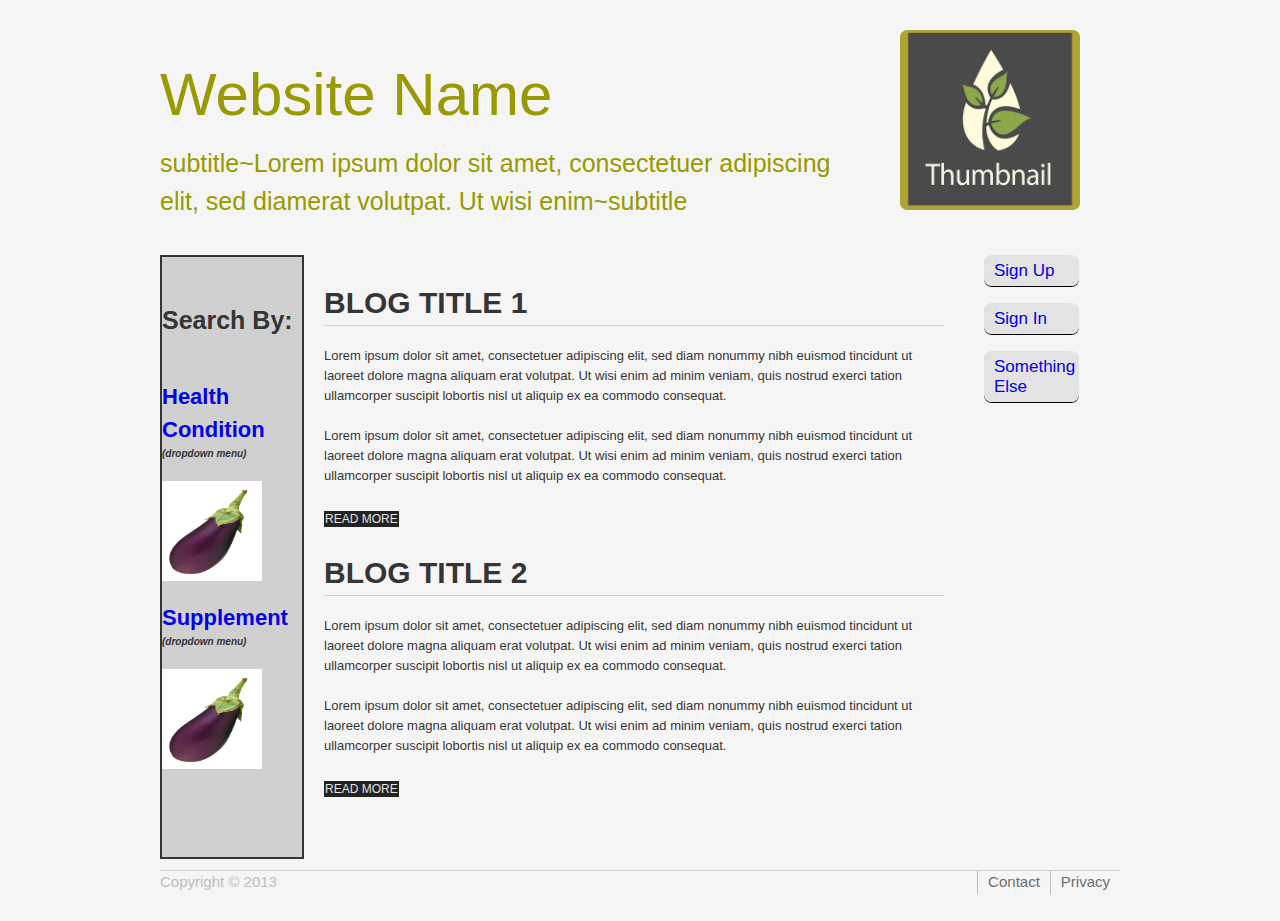
<file: WP-Html_Projects/index.html>
<!doctype html>

<html>
	<meta charset="utf-8" />
	<link rel="stylesheet" href="CSS/960_12_col.css">
	<link rel="stylesheet" href="CSS/text.css">
	<link rel="stylesheet" href="CSS/reset.css">
	<link rel="stylesheet" href="CSS/style.css"/>

<head>
		<title>Treehouse Health Practice</title>

<div class="container_12">
	<div class="grid_9 website_name">Website Name</div>

	
		<div class="grid_3 thumb">
		<img src="img/Thumbnail.png" height="180px" width="180px" alt=""> 
		</div>  <!-- thumb -->
	
		<div class="grid_9 subtitle">subtitle~Lorem ipsum dolor sit amet, consectetuer adipiscing elit, sed diamerat volutpat. Ut wisi enim~subtitle
		</div>

	</div><!--website_name-->
</div><!--container_12-->
</head>

</body>
<div class="container_12">
	<div class="left_sidebar grid_2">
			<h2>Search By:</h2>

				<h3><a href="#">Health Condition</a></h3>
					<h4><i>(dropdown menu)</i></h4>
				<img src="img/Eggplant.png" height="100px" width="100px" alt="">
					
				<h3><a href="#">Supplement</a></h3> 
				<h4><i>(dropdown menu)</i></h4>
				<img src="img/Eggplant.png" height="100px" width="100px" alt="">
	</div> <!--grid_2-->

		<div class="blog grid_8">
			<h2>Blog Title 1</h2>
			<blockquote>
				<p>Lorem ipsum dolor sit amet, consectetuer adipiscing elit, sed diam nonummy nibh euismod tincidunt ut laoreet dolore magna aliquam erat volutpat. Ut wisi enim ad minim veniam, quis nostrud exerci tation ullamcorper suscipit lobortis nisl ut aliquip ex ea commodo consequat.</p>
				<p>Lorem ipsum dolor sit amet, consectetuer adipiscing elit, sed diam nonummy nibh euismod tincidunt ut laoreet dolore magna aliquam erat volutpat. Ut wisi enim ad minim veniam, quis nostrud exerci tation ullamcorper suscipit lobortis nisl ut aliquip ex ea commodo consequat.</p>
			</blockquote>
				<p><a href="#" class="button">Read More</a></p>

			<h2>Blog Title 2</h2>
			<blockquote>
				<p>Lorem ipsum dolor sit amet, consectetuer adipiscing elit, sed diam nonummy nibh euismod tincidunt ut laoreet dolore magna aliquam erat volutpat. Ut wisi enim ad minim veniam, quis nostrud exerci tation ullamcorper suscipit lobortis nisl ut aliquip ex ea commodo consequat.</p>
				<p>Lorem ipsum dolor sit amet, consectetuer adipiscing elit, sed diam nonummy nibh euismod tincidunt ut laoreet dolore magna aliquam erat volutpat. Ut wisi enim ad minim veniam, quis nostrud exerci tation ullamcorper suscipit lobortis nisl ut aliquip ex ea commodo consequat.</p>
			</blockquote>
				<p><a href="#" class="button">Read More</a></p>
		</div><!--grid_8 blog-->

	<div class="grid_2 buttons">
			<ul>  	
				<li><a href='#'>Sign Up</a></li>
				<li><a href='#'>Sign In</a></li>
				<li><a href='#'>Something Else</a></li>
			</u>
	</div>	<!--grid_2 buttons-->
</div>




<div class="container_12">
			<footer>
				<ul>
					<li class="copyright">Copyright &copy; 2013</li>
					<li><a href="">Privacy</a></li>
					<li><a href="">Contact</a></li>
				</ul>
			</footer>
</div> <!--container_12-->

</body>
	
</html>
</file>
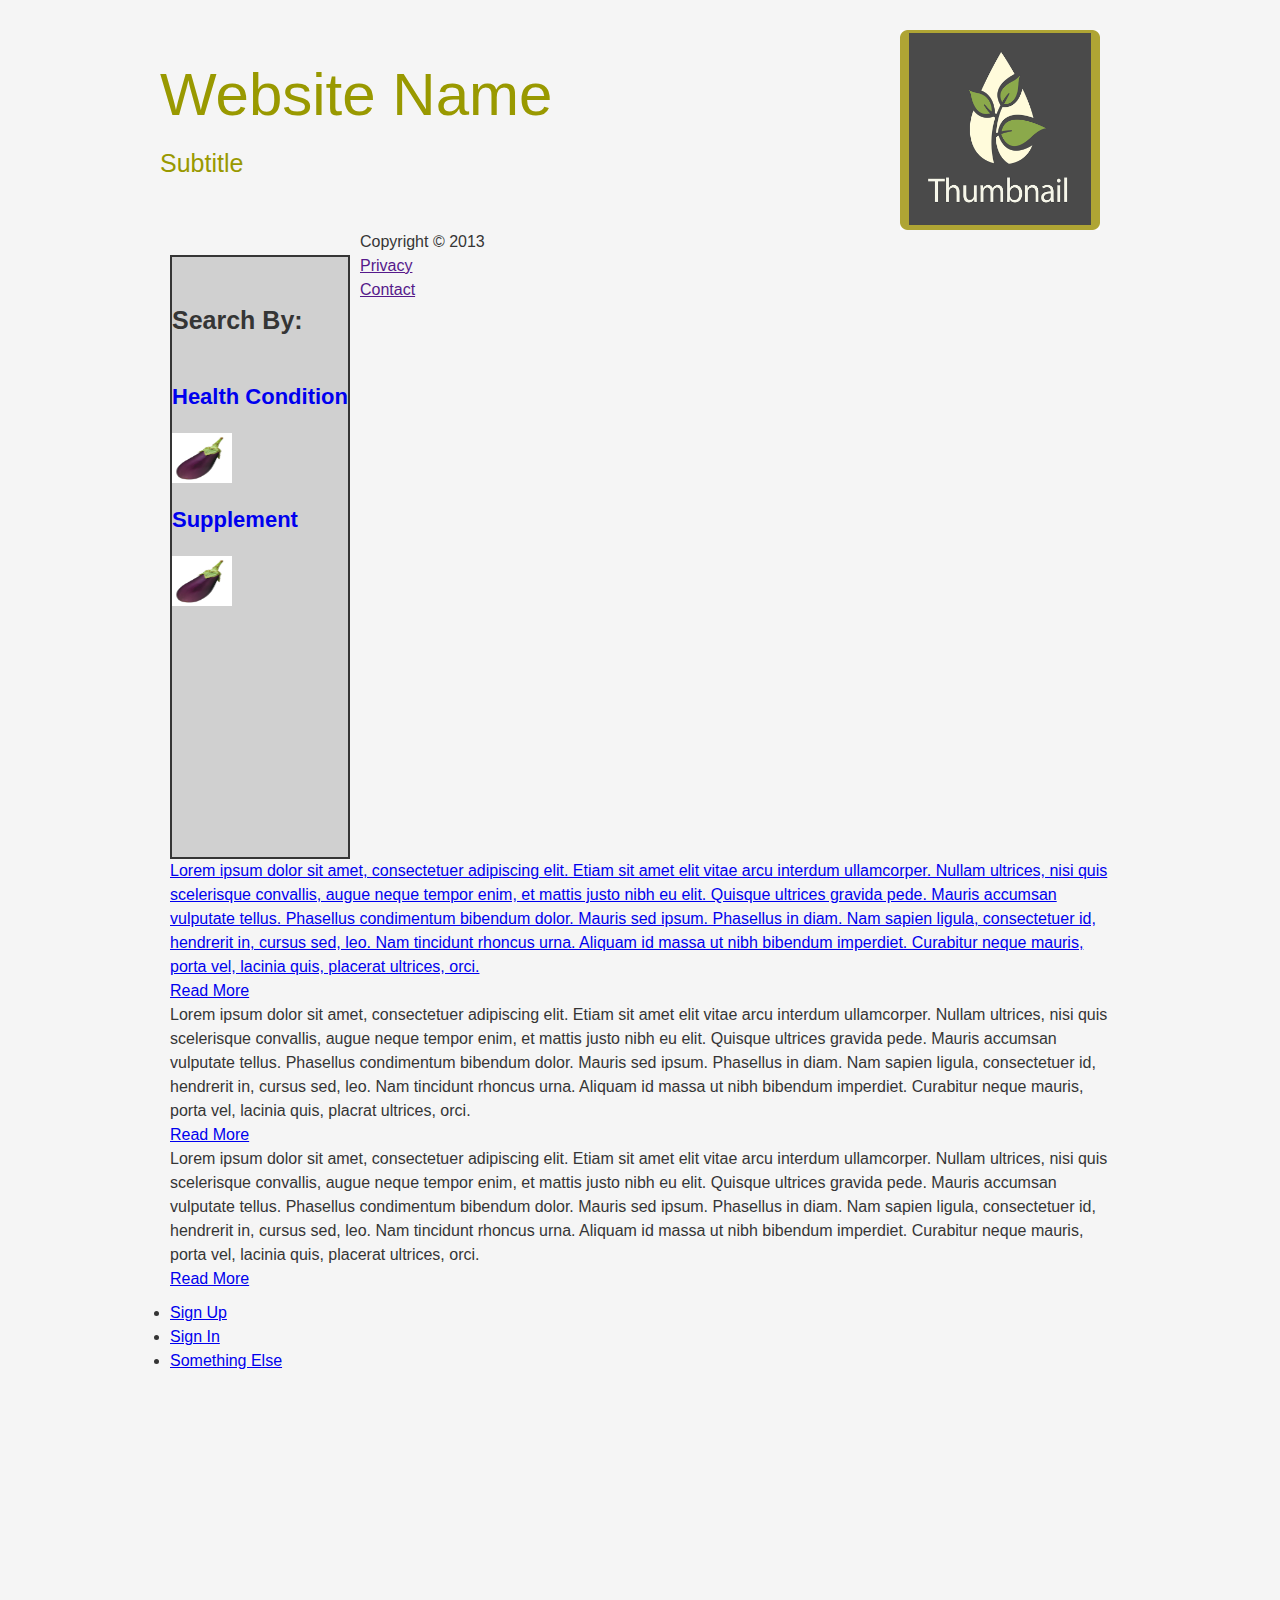
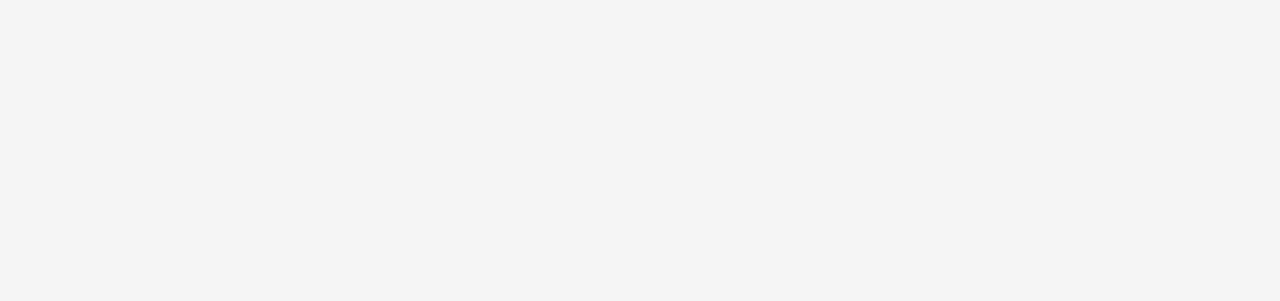
<file: WP-Html_Projects/index (copy).html>
<!doctype html>

<html>
	<meta charset="utf-8" />
	<link rel="stylesheet" href="CSS/960_12_col.css">
	<link rel="stylesheet" href="CSS/text.css">
	<link rel="stylesheet" href="CSS/reset.css">
	<link rel="stylesheet" href="CSS/style.css"/>

<head>
		<title>Treehouse Health Practice</title>
	

	
	
<div class="container_12">
	<div class="grid_9 website_name">Website Name</div>

	
		<div class="grid_3 thumb">
		<img src="img/Thumbnail.png" height="200px" width="200px" alt=""> 
		</div>  <!-- thumb -->
	
		<div class="grid_9 subtitle">Subtitle
		</div>

	</div><!--website_name-->
</div><!--container_12-->

</head>

</body>
<div class "container_12">
 	<div class="grid_3">
		<div class="left_sidebar">
			<h2>Search By:</h2>

				<h3><a href="#">Health Condition</h3>
				<!--dropdown here-->
				<img src="img/Eggplant.png" height="50px" width="60px" alt="">

				<h3><a href="#">Supplement</h3> 
				<!--dropdown here-->
				<img src="img/Eggplant.png" height="50px" width="60px" alt="">
		</div> <!--left_sidebar-->
	</div> <!--grid_3-->

	<div class="grid_6">
		<blockquote> 
				<p>Lorem ipsum dolor sit amet, consectetuer adipiscing elit. Etiam sit amet elit vitae arcu interdum ullamcorper. Nullam ultrices, nisi quis scelerisque convallis, augue neque tempor enim, et mattis justo nibh eu elit. Quisque ultrices gravida pede. Mauris accumsan vulputate tellus. Phasellus condimentum bibendum dolor. Mauris sed ipsum. Phasellus in diam. Nam sapien ligula, consectetuer id, hendrerit in, cursus sed, leo. Nam tincidunt rhoncus urna. Aliquam id massa ut nibh bibendum imperdiet. Curabitur neque mauris, porta vel, lacinia quis, placerat ultrices, orci.</p>
				<p><a href="#" class="button">Read More</a></p>

				<p>Lorem ipsum dolor sit amet, consectetuer adipiscing elit. Etiam sit amet elit vitae arcu interdum ullamcorper. Nullam ultrices, nisi quis scelerisque convallis, augue neque tempor enim, et mattis justo nibh eu elit. Quisque ultrices gravida pede. Mauris accumsan vulputate tellus. Phasellus condimentum bibendum dolor. Mauris sed ipsum. Phasellus in diam. Nam sapien ligula, consectetuer id, hendrerit in, cursus sed, leo. Nam tincidunt rhoncus urna. Aliquam id massa ut nibh bibendum imperdiet. Curabitur neque mauris, porta vel, lacinia quis, placrat ultrices, orci.</p>
				<p><a href="#" class="button">Read More</a></p>
				
				<p>Lorem ipsum dolor sit amet, consectetuer adipiscing elit. Etiam sit amet elit vitae arcu interdum ullamcorper. Nullam ultrices, nisi quis scelerisque convallis, augue neque tempor enim, et mattis justo nibh eu elit. Quisque ultrices gravida pede. Mauris accumsan vulputate tellus. Phasellus condimentum bibendum dolor. Mauris sed ipsum. Phasellus in diam. Nam sapien ligula, consectetuer id, hendrerit in, cursus sed, leo. Nam tincidunt rhoncus urna. Aliquam id massa ut nibh bibendum imperdiet. Curabitur neque mauris, porta vel, lacinia quis, placerat ultrices, orci.</p>
				<p><a href="#" class="button">Read More</a></p>
		</blockquote>
	</div>
	<div class="grid_3 buttons"
			<ul>  	
				<li><a href='#'>Sign Up</a></li>
				<li><a href='#'>Sign In</a></li>
				<li><a href='#'>Something Else</a></li>
			</ul>
	</div><!--buttons-->
</div><!--container_12-->

<div class="container_12">
			<div class="footer">
				<ul>
					<li class="copyright">Copyright &copy; 2013</li>
					<li><a href="">Privacy</a></li>
					<li><a href="">Contact</a></li>
				</ul>
			</div> <!--footer-->
	</div> <!--container_12-->

</body>
	
</html>
</file>
<file: WP-Html_Projects/CSS/960_12_col.css>
/*
  960 Grid System ~ Core CSS.
  Learn more ~ http://960.gs/

  Licensed under GPL and MIT.
*/

/*
  Forces backgrounds to span full width,
  even if there is horizontal scrolling.
  Increase this if your layout is wider.

  Note: IE6 works fine without this fix.
*/

body {
  min-width: 960px;
}

/* `Container
----------------------------------------------------------------------------------------------------*/

.container_12 {
  margin-left: auto;
  margin-right: auto;
  width: 960px;
}

/* `Grid >> Global
----------------------------------------------------------------------------------------------------*/

.grid_1,
.grid_2,
.grid_3,
.grid_4,
.grid_5,
.grid_6,
.grid_7,
.grid_8,
.grid_9,
.grid_10,
.grid_11,
.grid_12 {
  display: inline;
  float: left;
  margin-left: 10px;
  margin-right: 10px;
}

.push_1, .pull_1,
.push_2, .pull_2,
.push_3, .pull_3,
.push_4, .pull_4,
.push_5, .pull_5,
.push_6, .pull_6,
.push_7, .pull_7,
.push_8, .pull_8,
.push_9, .pull_9,
.push_10, .pull_10,
.push_11, .pull_11 {
  position: relative;
}

/* `Grid >> Children (Alpha ~ First, Omega ~ Last)
----------------------------------------------------------------------------------------------------*/

.alpha {
  margin-left: 0;
}

.omega {
  margin-right: 0;
}

/* `Grid >> 12 Columns
----------------------------------------------------------------------------------------------------*/

.container_12 .grid_1 {
  width: 60px;
}

.container_12 .grid_2 {
  width: 140px;
}

.container_12 .grid_3 {
  width: 220px;
}

.container_12 .grid_4 {
  width: 300px;
}

.container_12 .grid_5 {
  width: 380px;
}

.container_12 .grid_6 {
  width: 460px;
}

.container_12 .grid_7 {
  width: 540px;
}

.container_12 .grid_8 {
  width: 620px;
}

.container_12 .grid_9 {
  width: 700px;
}

.container_12 .grid_10 {
  width: 780px;
}

.container_12 .grid_11 {
  width: 860px;
}

.container_12 .grid_12 {
  width: 940px;
}

/* `Prefix Extra Space >> 12 Columns
----------------------------------------------------------------------------------------------------*/

.container_12 .prefix_1 {
  padding-left: 80px;
}

.container_12 .prefix_2 {
  padding-left: 160px;
}

.container_12 .prefix_3 {
  padding-left: 240px;
}

.container_12 .prefix_4 {
  padding-left: 320px;
}

.container_12 .prefix_5 {
  padding-left: 400px;
}

.container_12 .prefix_6 {
  padding-left: 480px;
}

.container_12 .prefix_7 {
  padding-left: 560px;
}

.container_12 .prefix_8 {
  padding-left: 640px;
}

.container_12 .prefix_9 {
  padding-left: 720px;
}

.container_12 .prefix_10 {
  padding-left: 800px;
}

.container_12 .prefix_11 {
  padding-left: 880px;
}

/* `Suffix Extra Space >> 12 Columns
----------------------------------------------------------------------------------------------------*/

.container_12 .suffix_1 {
  padding-right: 80px;
}

.container_12 .suffix_2 {
  padding-right: 160px;
}

.container_12 .suffix_3 {
  padding-right: 240px;
}

.container_12 .suffix_4 {
  padding-right: 320px;
}

.container_12 .suffix_5 {
  padding-right: 400px;
}

.container_12 .suffix_6 {
  padding-right: 480px;
}

.container_12 .suffix_7 {
  padding-right: 560px;
}

.container_12 .suffix_8 {
  padding-right: 640px;
}

.container_12 .suffix_9 {
  padding-right: 720px;
}

.container_12 .suffix_10 {
  padding-right: 800px;
}

.container_12 .suffix_11 {
  padding-right: 880px;
}

/* `Push Space >> 12 Columns
----------------------------------------------------------------------------------------------------*/

.container_12 .push_1 {
  left: 80px;
}

.container_12 .push_2 {
  left: 160px;
}

.container_12 .push_3 {
  left: 240px;
}

.container_12 .push_4 {
  left: 320px;
}

.container_12 .push_5 {
  left: 400px;
}

.container_12 .push_6 {
  left: 480px;
}

.container_12 .push_7 {
  left: 560px;
}

.container_12 .push_8 {
  left: 640px;
}

.container_12 .push_9 {
  left: 720px;
}

.container_12 .push_10 {
  left: 800px;
}

.container_12 .push_11 {
  left: 880px;
}

/* `Pull Space >> 12 Columns
----------------------------------------------------------------------------------------------------*/

.container_12 .pull_1 {
  left: -80px;
}

.container_12 .pull_2 {
  left: -160px;
}

.container_12 .pull_3 {
  left: -240px;
}

.container_12 .pull_4 {
  left: -320px;
}

.container_12 .pull_5 {
  left: -400px;
}

.container_12 .pull_6 {
  left: -480px;
}

.container_12 .pull_7 {
  left: -560px;
}

.container_12 .pull_8 {
  left: -640px;
}

.container_12 .pull_9 {
  left: -720px;
}

.container_12 .pull_10 {
  left: -800px;
}

.container_12 .pull_11 {
  left: -880px;
}

/* `Clear Floated Elements
----------------------------------------------------------------------------------------------------*/

/* http://sonspring.com/journal/clearing-floats */

.clear {
  clear: both;
  display: block;
  overflow: hidden;
  visibility: hidden;
  width: 0;
  height: 0;
}

/* http://www.yuiblog.com/blog/2010/09/27/clearfix-reloaded-overflowhidden-demystified */

.clearfix:before,
.clearfix:after,
.container_12:before,
.container_12:after {
  content: '.';
  display: block;
  overflow: hidden;
  visibility: hidden;
  font-size: 0;
  line-height: 0;
  width: 0;
  height: 0;
}

.clearfix:after,
.container_12:after {
  clear: both;
}

/*
  The following zoom:1 rule is specifically for IE6 + IE7.
  Move to separate stylesheet if invalid CSS is a problem.
*/

.clearfix,
.container_12 {
  zoom: 1;
}
</file>
<file: WP-Html_Projects/CSS/text.css>
/*
  960 Grid System ~ Text CSS.
  Learn more ~ http://960.gs/

  Licensed under GPL and MIT.
*/

/* `Basic HTML
----------------------------------------------------------------------------------------------------*/

body {
  font: 13px/1.5 "Helvetica Neue", Arial, "Liberation Sans", FreeSans, sans-serif;
}

pre,
code {
  font-family: "DejaVu Sans Mono", Menlo, Consolas, monospace;
}

hr {
  border: 0 #ccc solid;
  border-top-width: 1px;
  clear: both;
  height: 0;
}

/* `Headings
----------------------------------------------------------------------------------------------------*/

h1 {
  font-size: 25px;
}

h2 {
  font-size: 23px;
}

h3 {
  font-size: 21px;
}

h4 {
  font-size: 19px;
}

h5 {
  font-size: 17px;
}

h6 {
  font-size: 15px;
}

/* `Spacing
----------------------------------------------------------------------------------------------------*/

ol {
  list-style: decimal;
}

ul {
  list-style: disc;
}

li {
  margin-left: 30px;
}

p,
dl,
hr,
h1,
h2,
h3,
h4,
h5,
h6,
ol,
ul,
pre,
table,
address,
fieldset,
figure {
  margin-bottom: 20px;
}
</file>
<file: WP-Html_Projects/CSS/style.css>
/*
**********
* =Header
**********
*/

head{
	min-width: 960px;
	margin: center;
}

@font-face {
	font-family: Days;
	src: url("../fonts/days.otf");
}

/*
**********
* =BODY
**********
*/

body{
	font-family: sans-serif;
	color: #353535;
	background: #f5f5f5;
	margin-left: auto;
	margin-right: auto;
	width: 960px;
}

.website_name{  
	float:left;
	clear: all;
	height: 85px;
	color: #999900;
	padding-top: 20px;
	padding-left: 0;
	margin-top: 30px;
	margin-left: 0px;
	margin-right: auto;
	font-size: 60px;
	font-family: sans-serif;
	font-weight: normal;
	overflow: hidden;
}

.subtitle{  
	float:left;
	clear: all;
	height: 85px;
	color: #999900;
	padding-top: 10px;
	padding-left: 0;
	padding-right: 0;
	margin-top: 0px;
	margin-left: 0px;
	margin-right: 0px;
	font-size: 25px;
	font-family: sans-serif;
	font-weight: normal;
	overflow: hidden;
}

.thumb{
	padding-top: 30px;
	margin-right: 0px;
	margin-left: 0px;
	float: right;
	clear: all;
	margin-left: 0;
}

.left_sidebar{
	margin-top: 25px;
	float:left;
	height: 600px;
	background-color: #D0D0D0;
	margin-left: 0px;
	border-top: solid 2.5px;
	border-bottom: solid 2.5px;
	border-left: solid 2.5px;
	border-right: solid 2.5px;
}

.left_sidebar h3 a{
	font-size: 22px;
	text-decoration: none;
}
.left_sidebar h2{
	font-size: 25px;
	margin-top: 45px;
	margin-bottom: 40px;
}
.left_sidebar h4{
	font-size: 10px;
}
.left_sidebar img{
	margin-top: 20px;
	margin-bottom: 20px;
}

.blog{
	height: 600px;
	margin-top: 30px;
	text-decoration: none;
}

.blog h2{
	font-size: 30px;
	margin-top: 20px;
	margin-bottom: 7px;
	color: #353535;
	text-decoration: none;
	text-transform: uppercase;
	box-sizing: border-box;
	border-bottom: 1px solid #d1d1d1;
}

.blog blockquote p{
	margin-top: 20px;
	margin-bottom: 20px;
	font-size: 13px;
	font-family: sans-serif;
	line-height: 20px;
	color: #353535;
	text-decoration: none;
}

.blog p a{
	text-align: center;
	font-family: sans-serif;
	line-height: 20px;
	background: #242324;
	color: #e3e3e3;
	font-size: 12px;
	padding: 1px;
	text-decoration: none;
	text-transform: uppercase;
}

.buttons{
	margin-top: 10px;
	height: 600px;
	text-indent -9999px;
}

.buttons ul li{

	font-family: sans-serif;
	line-height: 20px;
	width: 75px;
	font-size: 17px;
	color: #353535;
	float: right;
	margin-top: 15px ;
	margin-bottom: 2px;
	margin-right: 25px;
	margin-left: 25px;
   border-top: 1px solid #e3e3e3;
   background: #e3e3e3;
   background: -webkit-gradient(linear, left top, left bottom, from(#e3e3e3), to(#e3e3e3));
   background: -webkit-linear-gradient(top, #e3e3e3, #e3e3e3);
   background: -moz-linear-gradient(top, #e3e3e3, #e3e3e3);
   background: -ms-linear-gradient(top, #e3e3e3, #e3e3e3);
   background: -o-linear-gradient(top, #e3e3e3, #e3e3e3);
   padding: 5px 10px;
   -webkit-border-radius: 8px;
   -moz-border-radius: 8px;
   border-radius: 8px;
   -webkit-box-shadow: rgba(0,0,0,1) 0 1px 0;
   -moz-box-shadow: rgba(0,0,0,1) 0 1px 0;
   box-shadow: rgba(0,0,0,1) 0 1px 0;
   color: black;
   }

.buttons ul li a{
   	text-decoration: none;
 }

.buttons ul li:hover {
   border-top-color: #28597a;
   background: gray;
   color: #353535;;
   }

.buttons ul li:active {
   border-top-color: #1b435e;
   background: #1b435e;
   }

footer{
	margin-top: 10px;
	margin-bottom: 20px;
	border-top: 1px solid #d1d1d1;
	font-family: sans-serif;
	color: #bebebe;
	font-size: 15px;
	padding-bottom: 30px;
}

footer a{
	color: #6e6e6e;
	text-decoration: none;
	font-size: 15px;
}

footer ul li{
	float: right;
	border-left: 1px solid #bebebe;
	padding: 0 10px;
}

footer ul li.copyright{
	font-size: 15px;
	float: left;
	padding: 0;
	border: 0;
}
</file>
